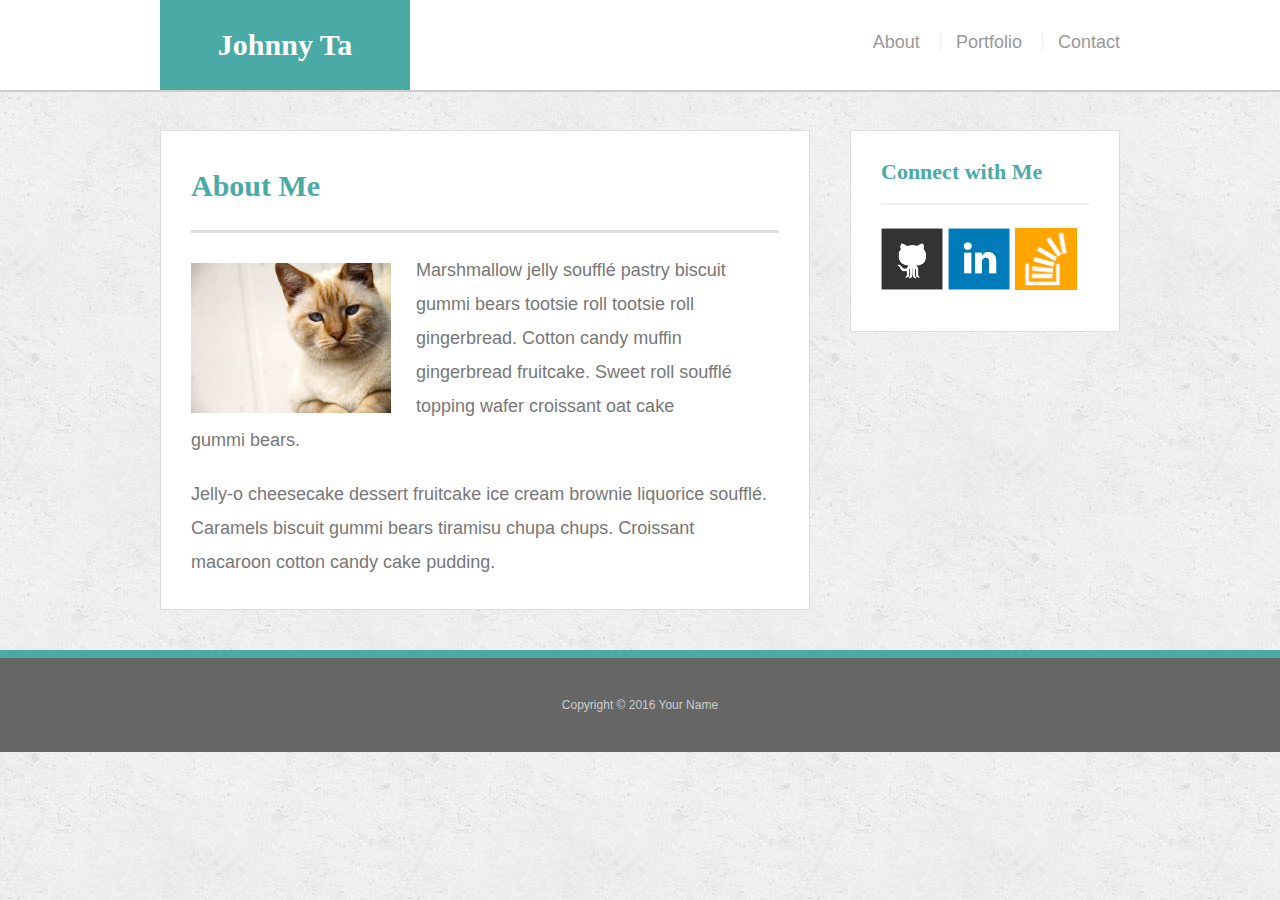
<file: index.html>
<!doctype html>
<html lang="en-us">

<head>
  <meta charset="UTF-8">
  <title>About | Your Name</title>
  <link rel="stylesheet" type="text/css" href="assets/css/reset.css">
  <link rel="stylesheet" type="text/css" href="assets/css/style.css">
</head>

<body>

  <header id="masthead">
    <div class="container">
      <a href="index.html" id="logo">Johnny Ta</a>
      <nav>
        <a href="index.html">About</a>
        <a href="portfolio.html">Portfolio</a>
        <a href="contact.html">Contact</a>
      </nav>
    </div>
  </header>

  <div id="main-container" class="container">
    <section class="main-section">
      <h1>About Me</h1>

      <img src="assets/images/cat.jpg" class="auth-image" alt="Your Name">

      <p>Marshmallow jelly souffl&eacute; pastry biscuit gummi bears tootsie roll tootsie roll gingerbread. Cotton candy muffin gingerbread fruitcake. Sweet roll souffl&eacute; topping wafer croissant oat cake gummi&nbsp;bears.</p>

      <p>Jelly-o cheesecake dessert fruitcake ice cream brownie liquorice souffl&eacute;. Caramels biscuit gummi bears tiramisu chupa chups. Croissant macaroon cotton candy cake pudding.</p>

    </section>

    <section class="sidebar">
      <div id="connect">
        <h2>Connect with Me</h2>

        <a href="#"><img src="assets/images/github-128.png" class="social" alt="GitHub" /></a>
        <a href="#"><img src="assets/images/linkedin-128.png" class="social" alt="LinkedIn" /></a>
        <a href="#"><img src="assets/images/stackoverflow-128.png" class="social" alt="Stack Overflow" /></a>
      </div>
    </section>
  </div>

  <footer>
    <div class="container">
      Copyright &copy; 2016 Your Name
    </div>
  </footer>
</body>

</html>
</file>
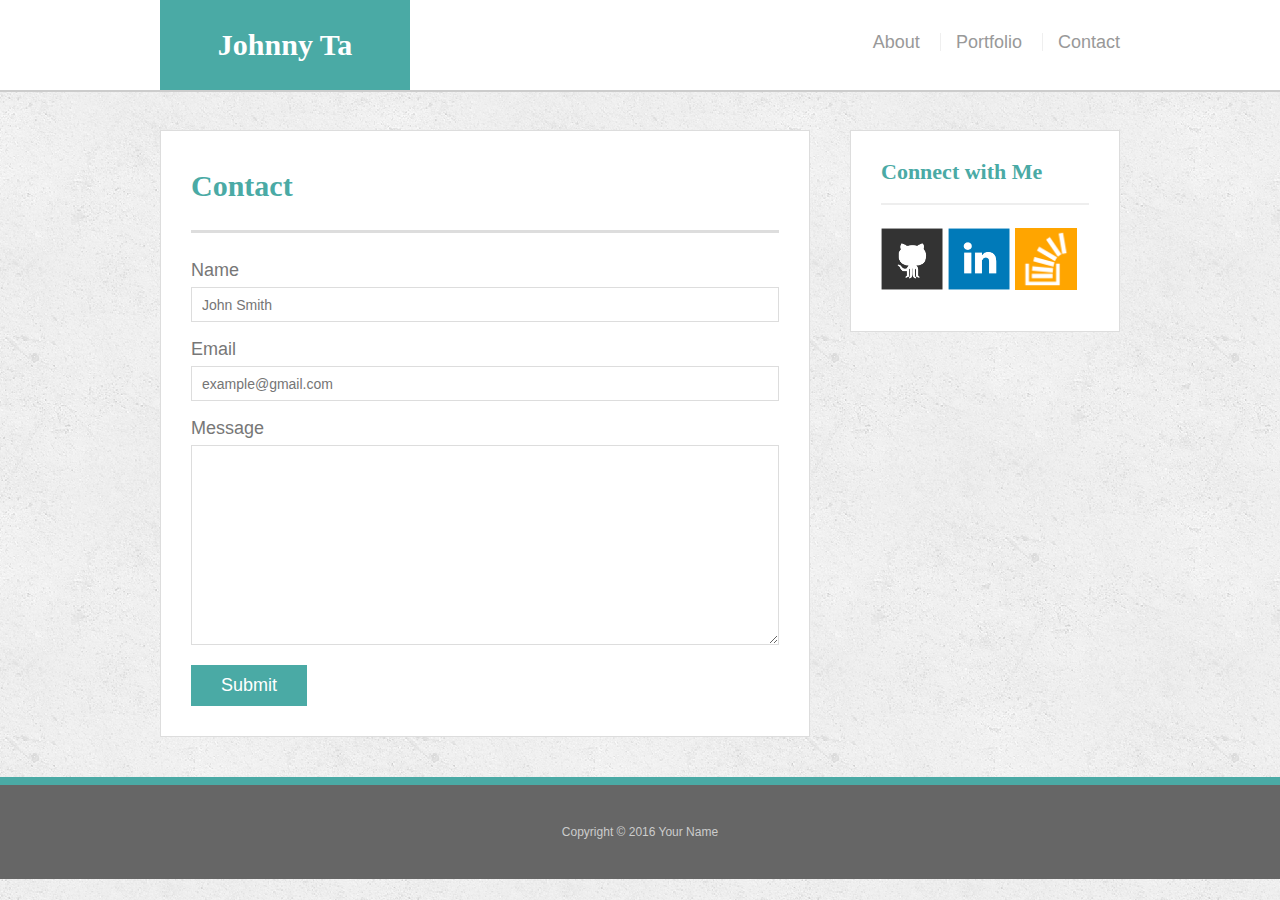
<file: contact.html>
<!doctype html>
<html lang="en-us">

<head>
  <meta charset="UTF-8">
  <title>Contact | Your Name</title>
  <link rel="stylesheet" type="text/css" href="assets/css/reset.css">
  <link rel="stylesheet" type="text/css" href="assets/css/style.css">
</head>

<body>

  <header id="masthead">
    <div class="container">
      <a href="index.html" id="logo">Johnny Ta</a>
      <nav>
        <a href="index.html">About</a>
        <a href="portfolio.html">Portfolio</a>
        <a href="contact.html">Contact</a>
      </nav>
    </div>
  </header>

  <div id="main-container" class="container">
    <section class="main-section">
      <h1>Contact</h1>

      <form id="contact-form">
        <ul>
          <li>
            <label for="name">Name</label>
            <input type="text" id="name" name="name" placeholder="John Smith" required="required">
          </li>
          <li>
            <label for="email">Email</label>
            <input type="email" id="email" name="email" placeholder="example@gmail.com" required="required">
          </li>
          <li>
            <label for="message">Message</label>
            <textarea id="message" name="message" required="required"></textarea>
          </li>
        </ul>
        <input type="submit">
      </form>

    </section>

    <section class="sidebar">
      <div id="connect">
        <h2>Connect with Me</h2>

        <a href="#"><img src="assets/images/github-128.png" class="social" alt="GitHub" /></a>
        <a href="#"><img src="assets/images/linkedin-128.png" class="social" alt="LinkedIn" /></a>
        <a href="#"><img src="assets/images/stackoverflow-128.png" class="social" alt="Stack Overflow" /></a>
      </div>
    </section>
  </div>

  <footer>
    <div class="container">
      Copyright &copy; 2016 Your Name
    </div>
  </footer>
</body>

</html>
</file>
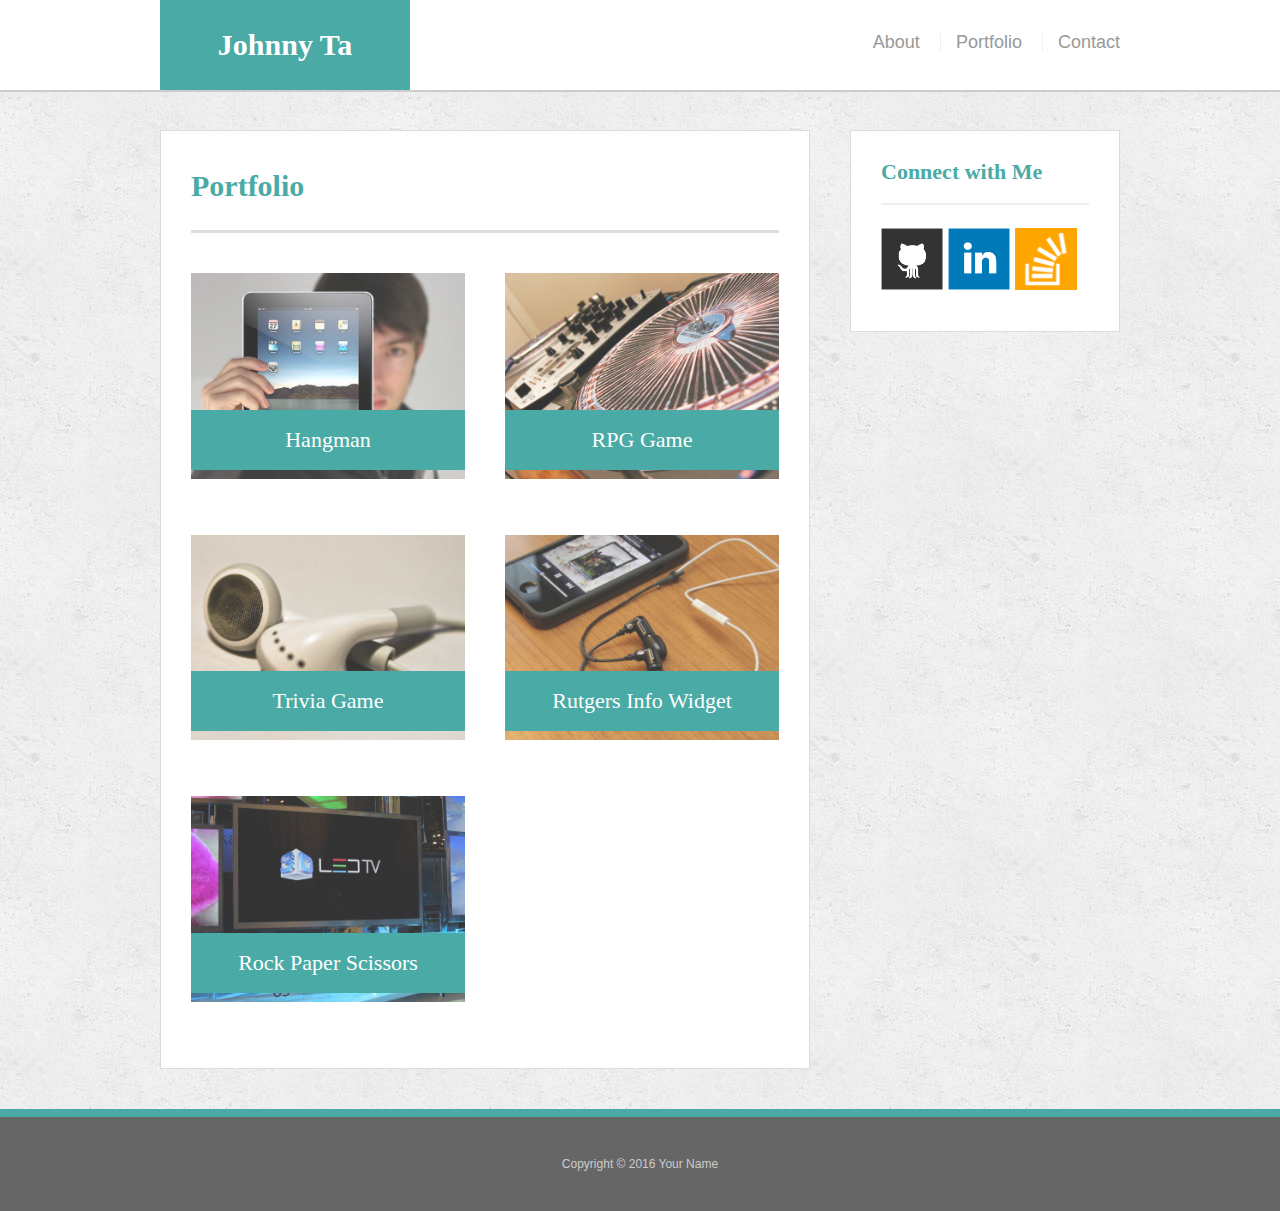
<file: portfolio.html>
<!doctype html>
<html lang="en-us">

<head>
  <meta charset="UTF-8">
  <title>Portfolio | Your Name</title>
  <link rel="stylesheet" type="text/css" href="assets/css/reset.css">
  <link rel="stylesheet" type="text/css" href="assets/css/style.css">
</head>

<body>

  <header id="masthead">
    <div class="container">
      <a href="index.html" id="logo">Johnny Ta</a>
      <nav>
        <a href="index.html">About</a>
        <a href="portfolio.html">Portfolio</a>
        <a href="contact.html">Contact</a>
      </nav>
    </div>
  </header>

  <div id="main-container" class="container">
    <section class="main-section">
      <h1>Portfolio</h1>

      <div class="work">
        <img src="assets/images/technics-q-c-640-480-1.jpg" alt="hangman">

        <h3>Hangman</h3>
      </div>
      <div class="work">
        <img src="assets/images/technics-q-c-640-480-2.jpg" alt="RPG Game">

        <h3>RPG Game</h3>
      </div>
      <div class="work">
        <img src="assets/images/technics-q-c-640-480-5.jpg" alt="Trivia Game">

        <h3>Trivia Game</h3>
      </div>
      <div class="work">
        <img src="assets/images/technics-q-c-640-480-7.jpg" alt="Rutgers Info Widget">

        <h3>Rutgers Info Widget</h3>
      </div>
      <div class="work">
        <img src="assets/images/technics-q-c-640-480-9.jpg" alt="Rock Paper Scissors">

        <h3>Rock Paper Scissors</h3>
      </div>

    </section>

    <section class="sidebar">
      <div id="connect">
        <h2>Connect with Me</h2>

        <a href="#"><img src="assets/images/github-128.png" class="social" alt="GitHub" /></a>
        <a href="#"><img src="assets/images/linkedin-128.png" class="social" alt="LinkedIn" /></a>
        <a href="#"><img src="assets/images/stackoverflow-128.png" class="social" alt="Stack Overflow" /></a>
      </div>
    </section>
  </div>

  <footer>
    <div class="container">
      Copyright &copy; 2016 Your Name
    </div>
  </footer>
</body>

</html>
</file>
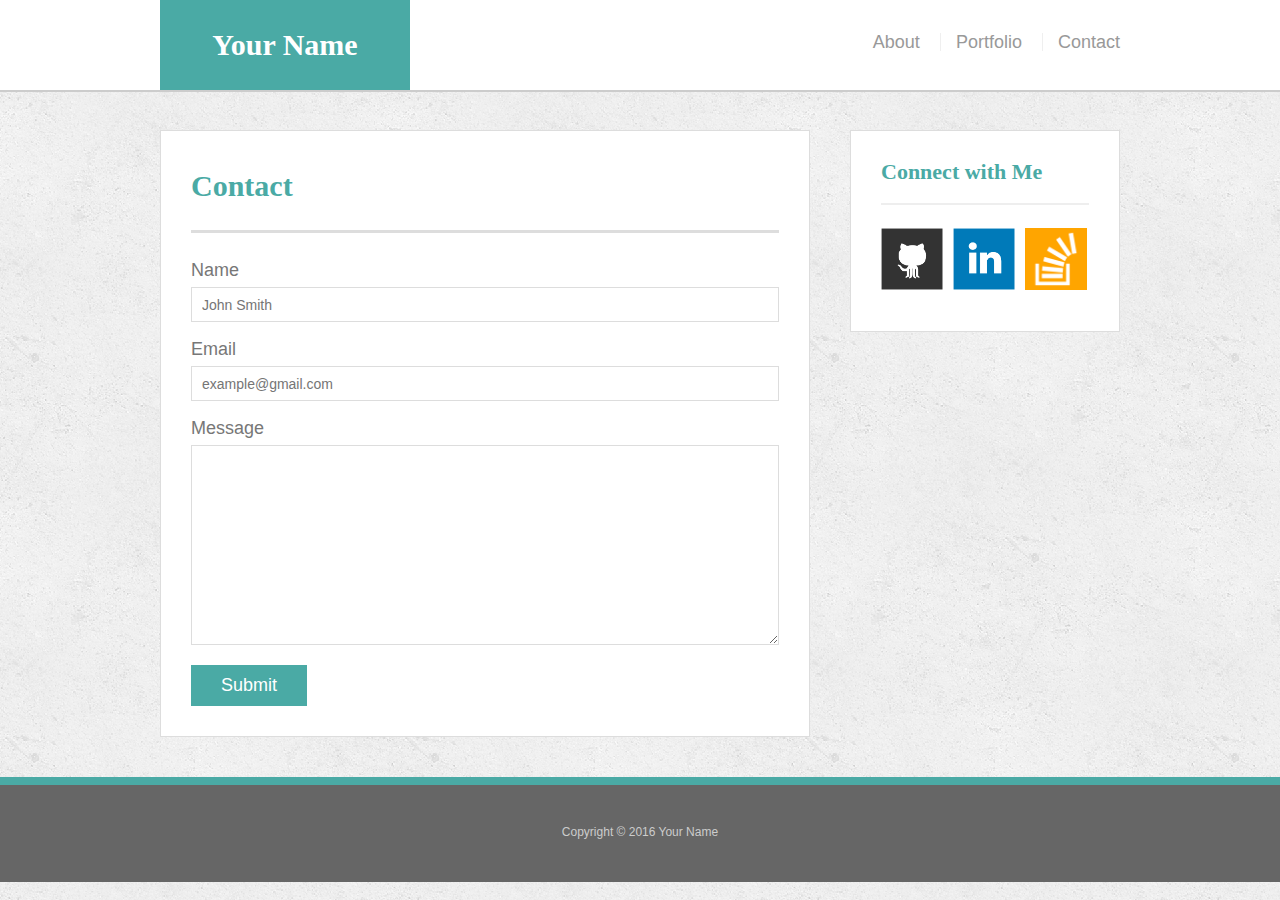
<file: bonus/hover-styles.html>
<!doctype html>
<html lang="en-us">

<head>
  <meta charset="UTF-8">
  <title>Hover Styling</title>
  <link rel="stylesheet" type="text/css" href="assets/css/reset.css">
  <link rel="stylesheet" type="text/css" href="assets/css/style.css">
</head>

<body>

  <header id="masthead">
    <div class="container">
      <a href="#" id="logo">Your Name</a>
      <nav>
        <a href="#">About</a>
        <a href="#">Portfolio</a>
        <a href="#">Contact</a>
      </nav>
    </div>
  </header>

  <div id="main-container" class="container">
    <section class="main-section">
      <h1>Contact</h1>

      <form id="contact-form">
        <ul>
          <li>
            <label for="name">Name</label>
            <input type="text" id="name" name="name" placeholder="John Smith" required="required">
          </li>
          <li>
            <label for="email">Email</label>
            <input type="email" id="email" name="email" placeholder="example@gmail.com" required="required">
          </li>
          <li>
            <label for="message">Message</label>
            <textarea id="message" name="message" required="required"></textarea>
          </li>
        </ul>
        <input type="submit">
      </form>

    </section>

    <section class="sidebar">
      <div id="connect">
        <h2>Connect with Me</h2>

        <img src="assets/images/github-128.png" class="social" alt="Github">
        <img src="assets/images/linkedin-128.png" class="social" alt="LinkedIn">
        <img src="assets/images/stackoverflow-128.png" class="social" alt="Stack Overflow">
      </div>
    </section>
  </div>

  <footer>
    <div class="container">
      Copyright &copy; 2016 Your Name
    </div>
  </footer>
</body>

</html>
</file>
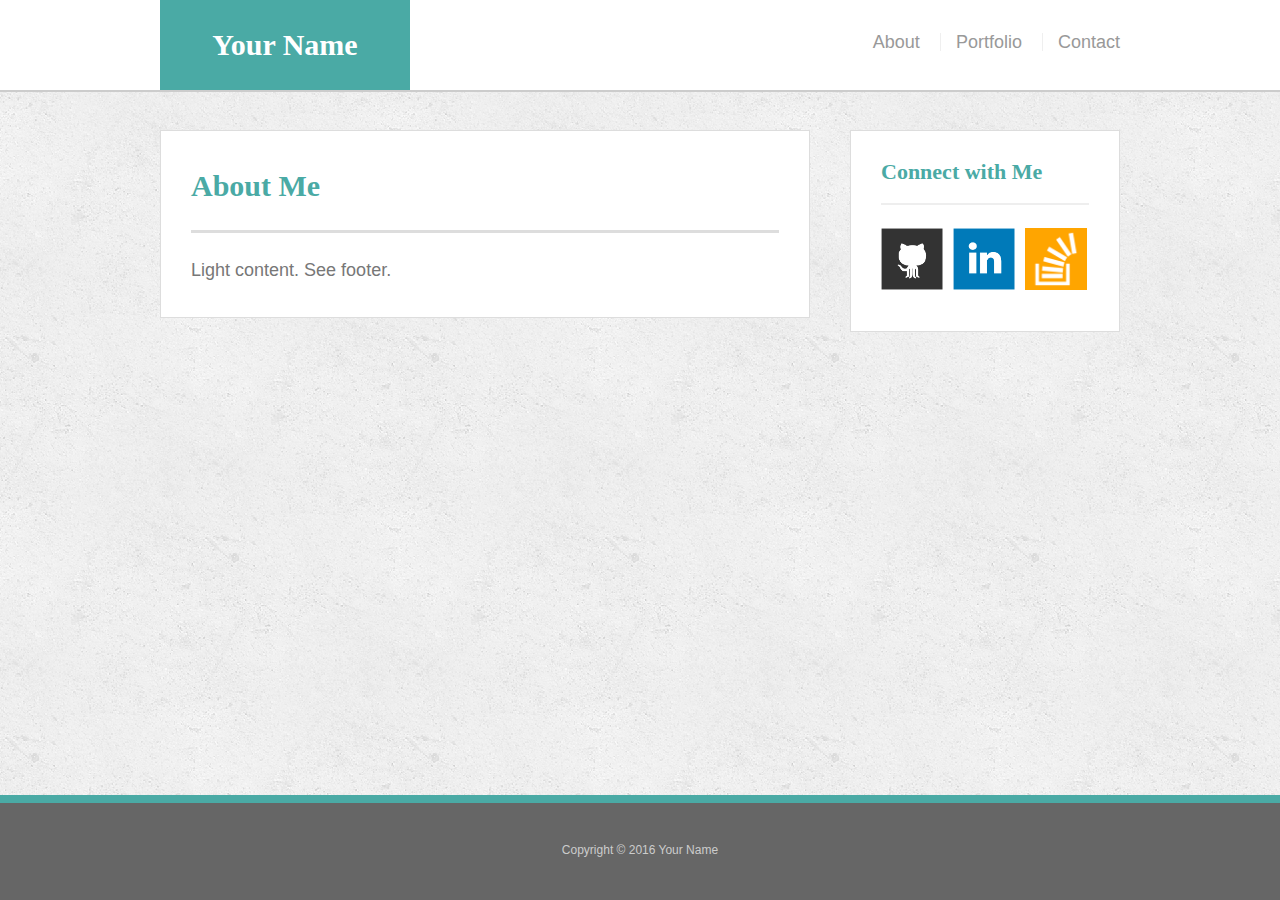
<file: bonus/sticky-footer.html>
<!doctype html>
<html lang="en-us">

<head>
  <meta charset="UTF-8">
  <title>Sticky Footer</title>
  <link rel="stylesheet" type="text/css" href="assets/css/reset.css">
  <link rel="stylesheet" type="text/css" href="assets/css/style.css">
</head>

<body>

  <header id="masthead">
    <div class="container">
      <a href="#" id="logo">Your Name</a>
      <nav>
        <a href="#">About</a>
        <a href="#">Portfolio</a>
        <a href="#">Contact</a>
      </nav>
    </div>
  </header>

  <div class="wrapper">
    <div id="main-container" class="container">
      <section class="main-section">
        <h1>About Me</h1>

        <p>Light content. See footer.</p>

      </section>

      <section class="sidebar">
        <div id="connect">
          <h2>Connect with Me</h2>

          <img src="assets/images/github-128.png" class="social" alt="Github">
          <img src="assets/images/linkedin-128.png" class="social" alt="LinkedIn">
          <img src="assets/images/stackoverflow-128.png" class="social" alt="Stack Overflow">
        </div>
      </section>

      <div class="push"></div>
    </div>
  </div>

  <footer>
    <div class="container">
      Copyright &copy; 2016 Your Name
    </div>
  </footer>
</body>

</html>
</file>
<file: assets/css/style.css>
body {
  font-family: Arial, "Helvetica Neue", Helvetica, sans-serif;
  font-size: 18px;
  line-height: 34px;
  color: #777;
  background: url("../images/concrete_seamless.png");
}

* {
  box-sizing: border-box;
}

/* general */

.container {
  width: 100%;
  max-width: 960px;
  margin: 0 auto;
  clear: both;
}

h1,
h2,
h3,
p {
  margin-bottom: 20px;
}

p:last-child {
  margin-bottom: 0;
}

h1,
h2,
h3 {
  font-family: Georgia, Times, "Times New Roman", serif;
  font-weight: 700;
  color: #4aaaa5;
}

h1 {
  padding-bottom: 20px;
  font-size: 30px;
  line-height: 49px;
  border-bottom: 3px solid #ddd;
}

h2,
h3 {
  font-size: 22px;
}

/* header */

#masthead {
  position: fixed;
  z-index: 99;
  width: 100%;
  margin: 0 0 30px;
  overflow: auto;
  color: #fff;
  background: #fff;
  border-bottom: 2px solid #ccc;
}

#logo {
  float: left;
  width: 250px;
  height: 90px;
  font-family: Georgia, Times, "Times New Roman", serif;
  font-size: 30px;
  font-weight: 700;
  line-height: 90px;
  color: #fff;
  text-align: center;
  text-decoration: none;
  background: #4aaaa5;
}

nav {
  float: right;
  margin-top: 25px;
}

nav a {
  display: inline-block;
  padding-left: 15px;
  margin-left: 15px;
  line-height: 18px;
  color: #999;
  text-decoration: none;
  border-left: 1px solid #efefef;
}

nav a:first-child {
  border-left: 0 none;
}

/* footer */

footer {
  padding: 30px 0;
  clear: both;
  font-size: 12px;
  color: #fff;
  color: #ccc;
  text-align: center;
  background: #666;
  border-top: 8px solid #4aaaa5;
}

/* sidebar */

.sidebar {
  float: right;
  width: 100%;
  max-width: 270px;
  padding: 30px;
  margin-bottom: 20px;
  background: #fff;
  border: 1px solid #ddd;
}

h3,
.sidebar h2 {
  padding-bottom: 20px;
  margin-bottom: 15px;
  line-height: 22px;
  border-bottom: 2px solid #eee;
}

.social {
  width: 62px;
  height: 62px;
  margin-top: 8px;
  margin-right: 5px;
}

.social:last-child {
  margin-right: 0;
}

/* main */

#main-container {
  padding-top: 130px;
}

.main-section {
  float: left;
  width: 100%;
  max-width: 650px;
  padding: 30px;
  margin: 0 0 40px;
  background: #fff;
  border: 1px solid #ddd;
}

/* portfolio page */

.work {
  position: relative;
  float: left;
  width: 274px;
  margin: 20px 0 25px;
  overflow: auto;
}

.work:nth-child(even) {
  margin-right: 40px;
}

.work img {
  width: 100%;
  border: 0 none;
  opacity: 0.8;
}

.work h3 {
  position: absolute;
  bottom: 20px;
  width: 100%;
  padding: 15px;
  margin-bottom: 0;
  font-weight: 300;
  line-height: 30px;
  color: #fff;
  text-align: center;
  background: #4aaaa5;
  border-bottom: 0;
}

.auth-image {
  float: left;
  width: 200px;
  height: auto;
  margin-top: 10px;
  margin-right: 25px;
}

/* contact page */

#contact-form ul {
  margin-bottom: 20px;
}

#contact-form li {
  margin-bottom: 10px;
}

label,
input[type=text],
input[type=email],
textarea {
  display: block;
  width: 100%;
}

input[type=text],
input[type=email],
textarea {
  height: 35px;
  padding: 0 10px;
  font-size: 14px;
  border: 1px solid #ddd;
}

textarea {
  height: 200px;
}

input[type=submit] {
  padding: 10px 30px;
  font-size: 18px;
  color: #fff;
  cursor: pointer;
  background: #4aaaa5;
  border: 0 none;
}

@media only screen and (max-width: 980px) {
 .container {
  padding: 0 20px;
  max-width: 760px;
}
#main-container {
  padding-top: 130px;
}

.main-section {
  max-width: 420px;
}

.auth-image {
  width: 100%;
  margin-bottom: 20px;
}
}

@media only screen and (max-width: 760px) {
  .main-section, .sidebar {
    max-width: 100%;
  }

  #main-container {
    overflow: auto;
  }
  .sidebar {
    margin-bottom: 40px;
  }
  .work {
    width: 47%;
    margin-bottom: 10px;
  }
  .work:nth-child(even) {
    margin-right: 0;
  }
    .work:nth-child(odd) {
    float: right;
  }
  .auth-image{
    width: 50%;
  }
}

  @media only screen and (max-width: 640px) {
    #masthead {
      position: static;
      margin-bottom: 20px;
    }
    header.container {
      padding: 0;
    }

    #maincontainer {
      padding-top: 0;
    } 

    #logo, .work, .auth-image{
      width: 100%;
    }

    nav {
      text-align: center;
      width: 100%;
      margin: 15px 0;
    }
    nav a {
      width: 30%;
      padding-top: 0;
      margin-left: 0;
    }

  }
</file>
<file: bonus/assets/css/style.css>
body {
  font-family: Arial, "Helvetica Neue", Helvetica, sans-serif;
  font-size: 18px;
  line-height: 34px;
  color: #777;
  background: url("../images/concrete_seamless.png");
}

* {
  box-sizing: border-box;
  margin: 0;
}

/* sticky footer styling */

/* http://ryanfait.com/html5-sticky-footer/ */

html,
body {
  height: 100%;
}

.wrapper {
  height: auto !important;
  height: 100%;
  min-height: 100%;
  margin: 0 auto -105px;
}

footer,
.push {
  height: 105px;
}

/* end sticky footer styling */

/* start hover styling */

#logo:hover,
input[type=submit]:hover {
  background: #5e7f7e;
}

nav a:hover {
  color: #5e7f7e;
}

.social:hover {
  cursor: pointer;
  opacity: 0.8;
}

/* end hover styling */

/* general styling */

.container {
  width: 100%;
  max-width: 960px;
  margin: 0 auto;
  clear: both;
}

h1,
h2,
h3,
p {
  margin-bottom: 20px;
}

p:last-child {
  margin-bottom: 0;
}

h1,
h2,
h3 {
  font-family: Georgia, Times, "Times New Roman", serif;
  font-weight: 700;
  color: #4aaaa5;
}

h1 {
  padding-bottom: 20px;
  font-size: 30px;
  line-height: 49px;
  border-bottom: 3px solid #ddd;
}

h2,
h3 {
  font-size: 22px;
}

/* header */

#masthead {
  position: fixed;
  z-index: 99;
  width: 100%;
  margin: 0 0 30px;
  overflow: auto;
  color: #fff;
  background: #fff;
  border-bottom: 2px solid #ccc;
}

#logo {
  float: left;
  width: 250px;
  height: 90px;
  font-family: Georgia, Times, "Times New Roman", serif;
  font-size: 30px;
  font-weight: 700;
  line-height: 90px;
  color: #fff;
  text-align: center;
  text-decoration: none;
  background: #4aaaa5;
}

nav {
  float: right;
  margin-top: 25px;
}

nav a {
  display: inline-block;
  padding-left: 15px;
  margin-left: 15px;
  line-height: 18px;
  color: #999;
  text-decoration: none;
  border-left: 1px solid #efefef;
}

nav a:first-child {
  border-left: 0 none;
}

/* footer */

footer {
  padding: 30px 0;
  clear: both;
  font-size: 12px;
  color: #fff;
  color: #ccc;
  text-align: center;
  background: #666;
  border-top: 8px solid #4aaaa5;
}

/* sidebar */

.sidebar {
  float: right;
  width: 100%;
  max-width: 270px;
  padding: 30px;
  margin-bottom: 20px;
  background: #fff;
  border: 1px solid #ddd;
}

h3,
.sidebar h2 {
  padding-bottom: 20px;
  margin-bottom: 15px;
  line-height: 22px;
  border-bottom: 2px solid #eee;
}

.social {
  width: 62px;
  height: 62px;
  margin-top: 8px;
  margin-right: 5px;
}

.social:last-child {
  margin-right: 0;
}

/* main */

#main-container {
  padding-top: 130px;
}

.main-section {
  float: left;
  width: 100%;
  max-width: 650px;
  padding: 30px;
  margin: 0 0 40px;
  background: #fff;
  border: 1px solid #ddd;
}

/* contact page */

#contact-form ul {
  margin-bottom: 20px;
}

#contact-form li {
  margin-bottom: 10px;
}

label,
input[type=text],
input[type=email],
textarea {
  display: block;
  width: 100%;
}

input[type=text],
input[type=email],
textarea {
  height: 35px;
  padding: 0 10px;
  font-size: 14px;
  border: 1px solid #ddd;
}

textarea {
  height: 200px;
}

input[type=submit] {
  padding: 10px 30px;
  font-size: 18px;
  color: #fff;
  cursor: pointer;
  background: #4aaaa5;
  border: 0 none;
}
</file>
